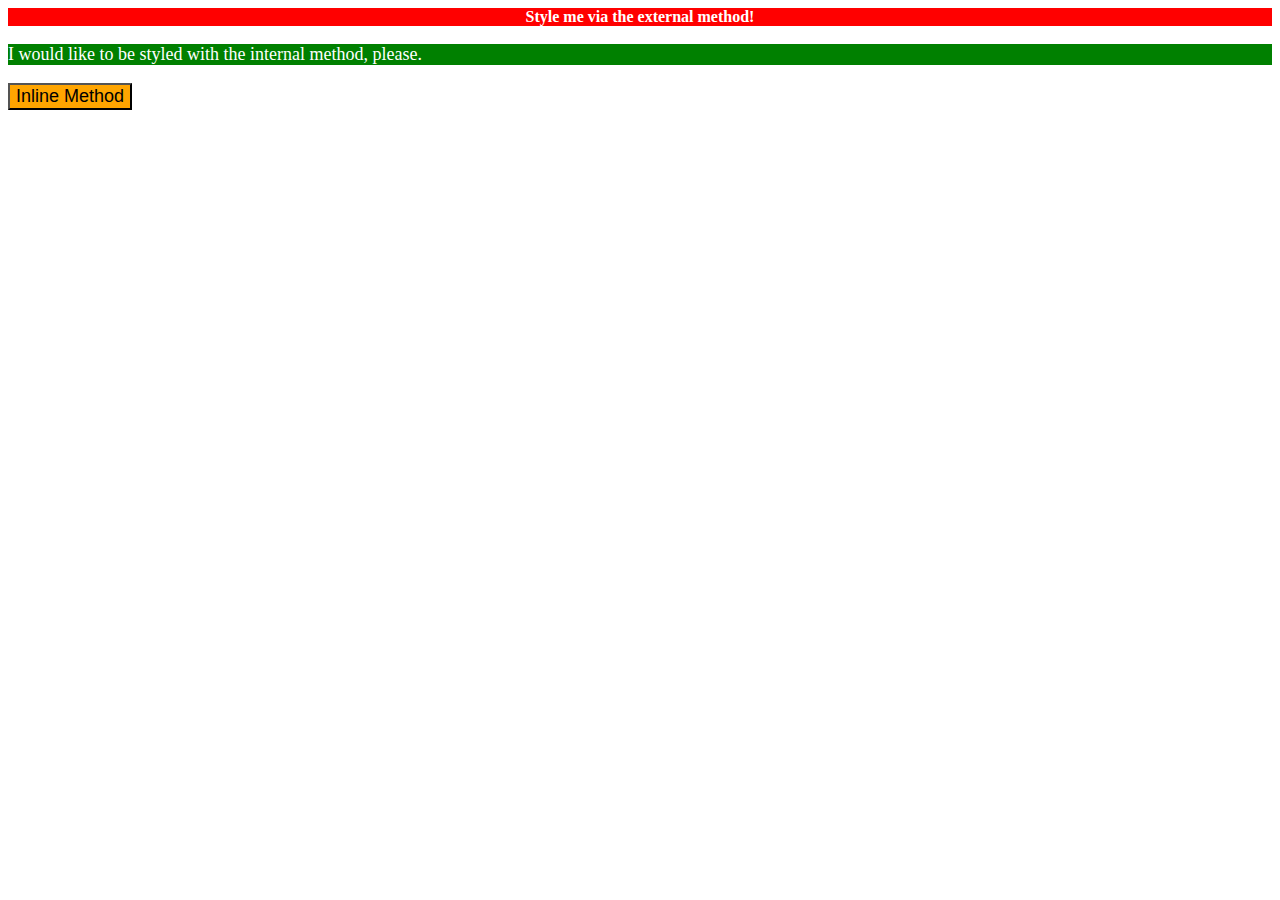
<file: foundations/intro-to-css/01-css-methods/index.html>
<!DOCTYPE html>
<html lang="en">
  <head>
    <meta charset="UTF-8" />
    <meta http-equiv="X-UA-Compatible" content="IE=edge" />
    <meta name="viewport" content="width=device-width, initial-scale=1.0" />
    <title>Methods for Adding CSS</title>
    <link rel="stylesheet" href="styles.css" />
    <style>
      p {
        color: white;
        background-color: green;
        font-size: 18px;
      }
    </style>
  </head>
  <body>
    <div>Style me via the external method!</div>
    <p>I would like to be styled with the internal method, please.</p>
    <button style="background-color: orange; font-size: 18px">
      Inline Method
    </button>
  </body>
</html>
</file>
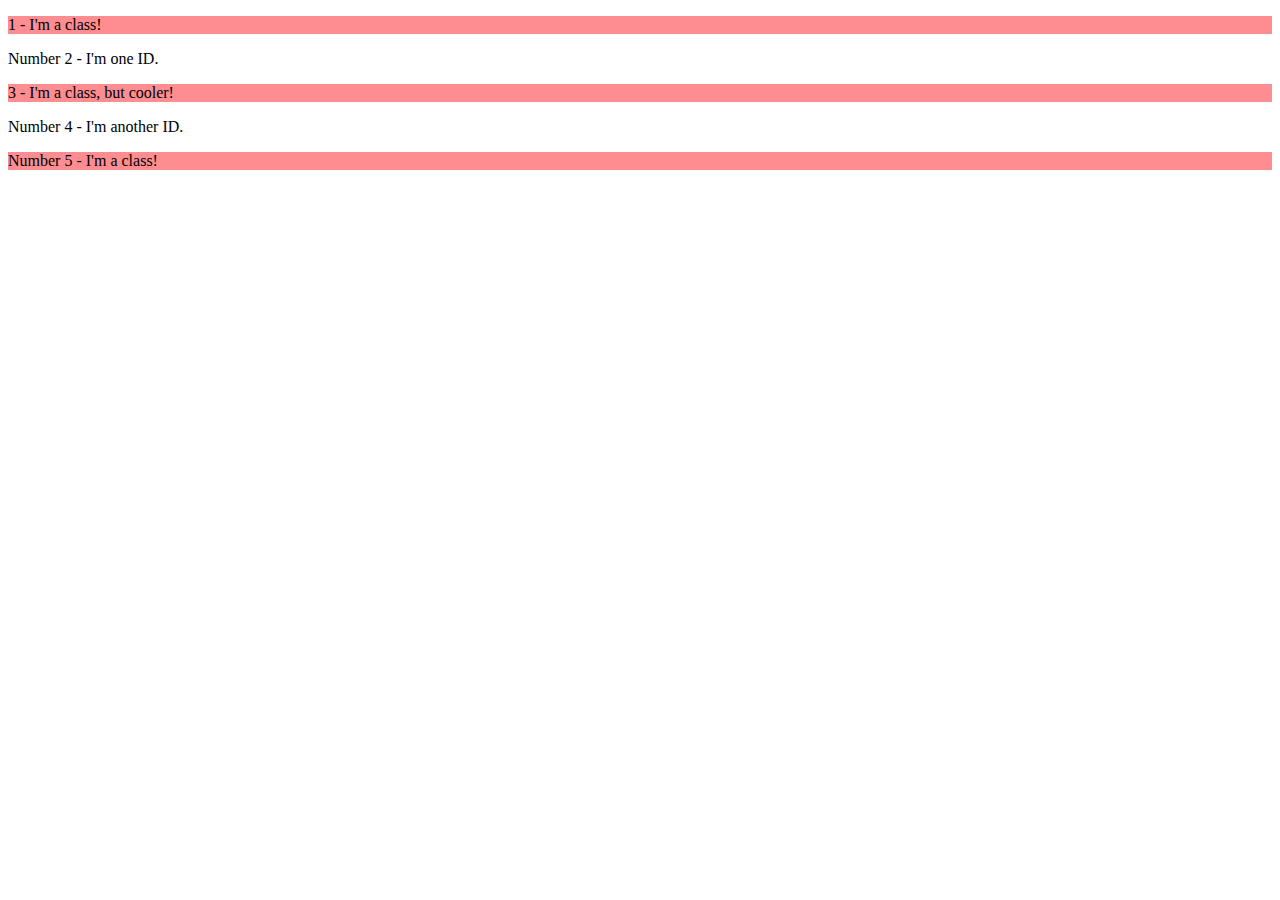
<file: foundations/intro-to-css/02-class-id-selectors/index.html>
<!DOCTYPE html>
<html lang="en">
  <head>
    <meta charset="UTF-8" />
    <meta http-equiv="X-UA-Compatible" content="IE=edge" />
    <meta name="viewport" content="width=device-width, initial-scale=1.0" />
    <title>Class and ID Selectors</title>
    <link rel="stylesheet" href="style.css" />
  </head>
  <body>
    <p class="one">1 - I'm a class!</p>
    <div>Number 2 - I'm one ID.</div>
    <p class="three">3 - I'm a class, but cooler!</p>
    <div>Number 4 - I'm another ID.</div>
    <p class="five">Number 5 - I'm a class!</p>
  </body>
</html>
</file>
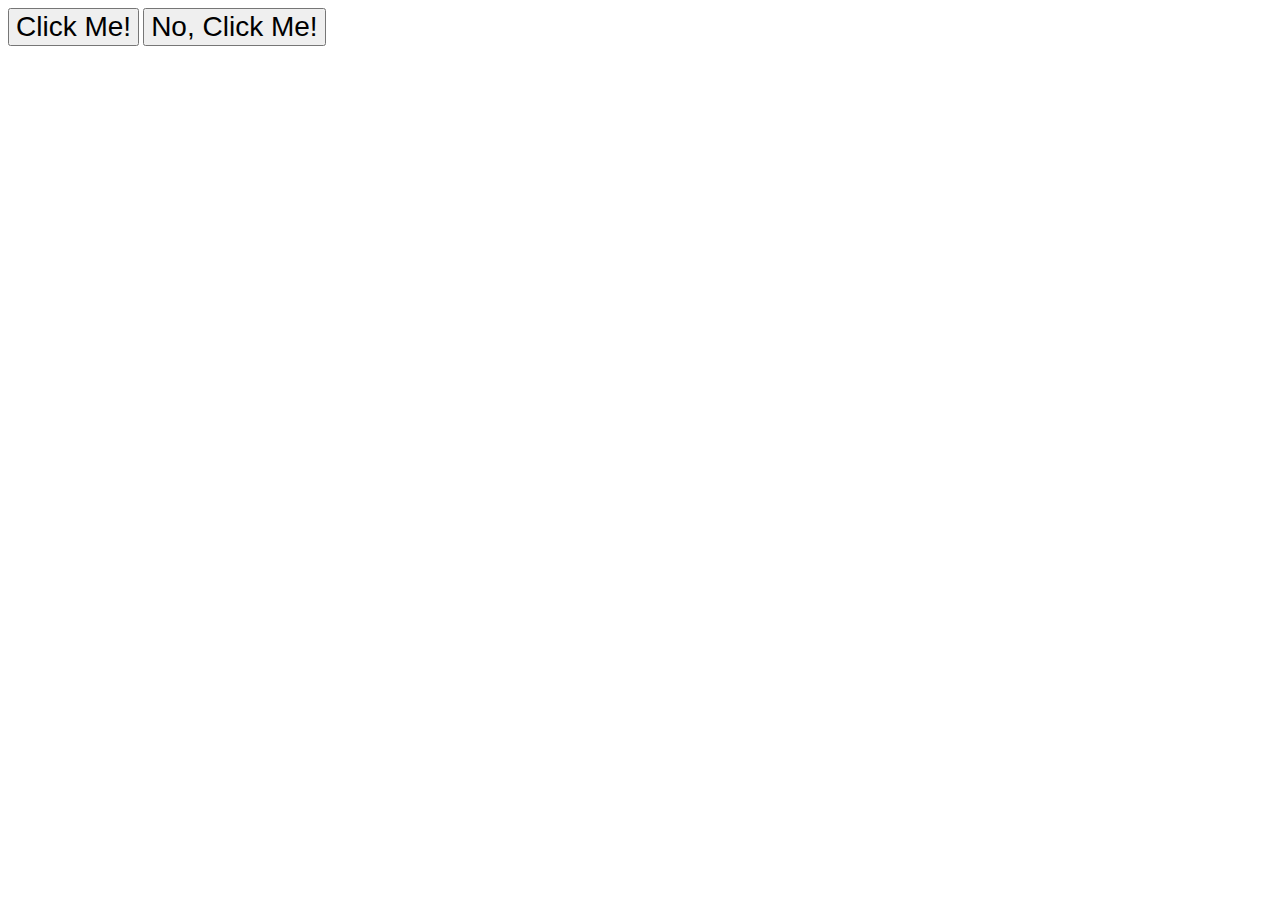
<file: foundations/intro-to-css/03-grouping-selectors/index.html>
<!DOCTYPE html>
<html lang="en">
  <head>
    <meta charset="UTF-8" />
    <meta http-equiv="X-UA-Compatible" content="IE=edge" />
    <meta name="viewport" content="width=device-width, initial-scale=1.0" />
    <title>Grouping Selectors</title>
    <link rel="stylesheet" href="style.css" />
  </head>
  <body>
    <button class="buttonone">Click Me!</button>
    <button class="buttontwo">No, Click Me!</button>
  </body>
</html>
</file>
<file: foundations/intro-to-css/01-css-methods/styles.css>
div {
  color: white;
  background-color: red;
  font: size 32px;
  font-weight: bold;
  text-align: center;
}
</file>
<file: foundations/intro-to-css/02-class-id-selectors/style.css>
.one,
.three,
.five {
  background-color: rgb(254, 141, 145);
  font-family: "Verdana" "DejaVu Sans", sans-serif;
}

#two {
  color: rgb(0, 0, 250);
  font-size: 36px;
}

#four {
  background-color: rgb(137, 240, 137);
  font-size: 24px;
  font-weight: bold;
}
</file>
<file: foundations/intro-to-css/03-grouping-selectors/style.css>
.buttonone,
.buttontwo {
  font-size: 28px;
  font-family: "Helvetica" "Times New Roman", sans-serif;
}
</file>
